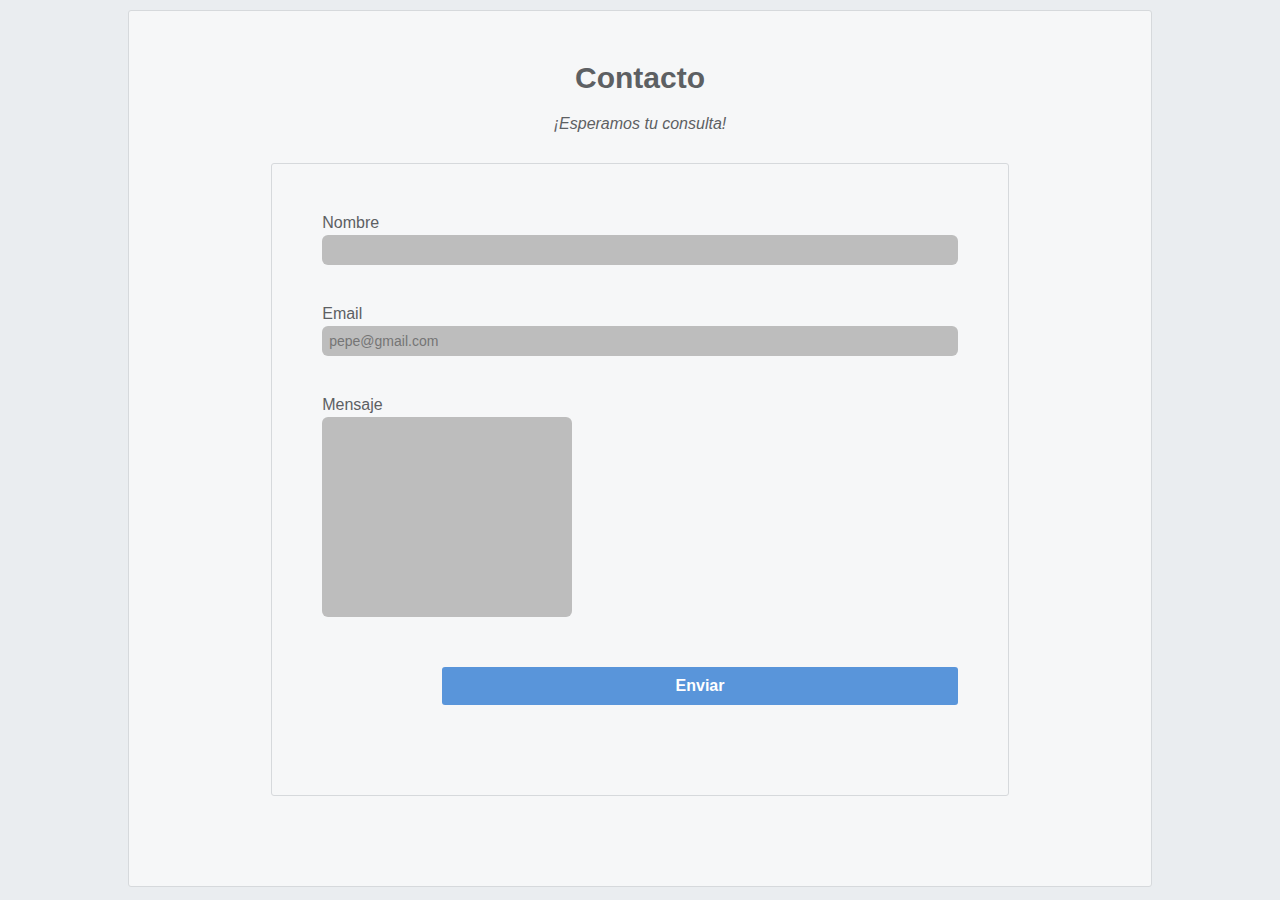
<file: formulario/forms.html>
<!DOCTYPE html>
<html lang="en">
  <head>
    <meta charset="UTF-8" />
    <title>Speaker Submission</title>
    <link rel="stylesheet" href="styles.css" />
  </head>
  <body>
    <footer class="form-header">
      <h1>Contacto</h1>
      <p><em>¡Esperamos tu consulta!</em></p>

      <form action="" method="get" class="formulario" id="form">
        <div class="form-row">
            <label for="nombre">Nombre</label>
            <input id="nombre" name="nombre" type="text" />
        </div>
        <div class="form-row">
            <label for="email">Email</label>
            <input
              id="email"
              name="email"
              type="email"
              placeholder="pepe@gmail.com"
              required
            />
        </div>
        <div class="form-row">
            <label for="mensaje">Mensaje</label>
            <textarea id="mensaje" name="mensaje"></textarea>
        </div>
        <div class="form-row">
            <button>Enviar</button>
        </div>
        <div id="alertas"></div>
      </form>
    </footer>
    <script src="script.js"></script> 
  </body>
</html>
</file>
<file: formulario/styles.css>
/* ------------- CSS General ------------- */
* {
    margin: 0;
    padding: 0;
    box-sizing: border-box;
  }
  
  body {
    color: #5d6063;
    background-color: #eaedf0;
    font-family: "Helvetica", "Arial", sans-serif;
    font-size: 16px;
  }
  
  /* ------------- Encabezado Contacto ------------- */
  
  footer {
    display: flex;
    flex-direction: column;
    align-items: center;
  }
  
  .form-header {
    text-align: center;
    background-color: #f6f7f8;
    border: 1px solid #d6d9dc;
    border-radius: 3px;
  
    width: 80%;
    margin: 10px auto;
    padding: 50px;
  }
  
  .form-header h1 {
    font-size: 30px;
    margin-bottom: 20px;
  }
  
  /* ------------- Formulario ------------- */
  
  .formulario {
    background-color: #f6f7f8;
    border: 1px solid #d6d9dc;
    border-radius: 3px;
  
    width: 80%;
    padding: 50px;
    margin: 30px 0 40px 0;
  }

  /* ------------- Campos del Formulario ------------- */

.form-row {
    margin-bottom: 40px;
    display: flex;
    justify-content: flex-start;
    flex-direction: column;
    flex-wrap: wrap;
  }
  
  .form-row input[type="text"],
  .form-row input[type="email"]{
    background-color: #bdbdbd;
    border: 0;
    border-radius: 6px;
    width: 100%;
    padding: 7px;
    font-size: 14px;
  }
  
  .form-row label {
    margin-bottom: 3px;
    text-align: initial;
  }

  .form-row textarea {
    font-family: "Helvetica", "Arial", sans-serif;
    font-size: 14px;
  
  
    background-color: #bdbdbd;
    border: 0;
    border-radius: 6px;
  
  
    min-height: 200px;
    margin-bottom: 10px;
    padding: 7px;
    resize: none;
  
  
    width: 100%;
  }

  .form-row button {
    font-size: 16px;
    font-weight: bold;
  
  
    color: #ffffff;
    background-color: #5995da;
  
  
    border: none;
    border-radius: 3px;
  
  
    padding: 10px 40px;
    cursor: pointer;
  }
  
  
  .form-row button:hover {
    background-color: #76aeed;
  }
  
  
  .form-row button:active {
    background-color: #407fc7;
  }
  

    
  
 

  /* ------------- Para Pantallas de más de 700px ------------- */
@media only screen and (max-width: 700px) {
    .form-header {
      padding: 50px;
    }
  
    .form-row {
      flex-direction: row;
      align-items: flex-start;
      margin-bottom: 20px;
    }
    .form-row input[type="text"] {
      width: 250px;
      height: initial;
    }
    .form-row label {
      text-align: right;
      width: 120px;
      margin-top: 7px;
      padding-right: 20px;
    }
  }
  
   .form-row textarea {
    width: 250px;
  }
  
  .form-row button {
    margin-left: 120px;}
</file>
